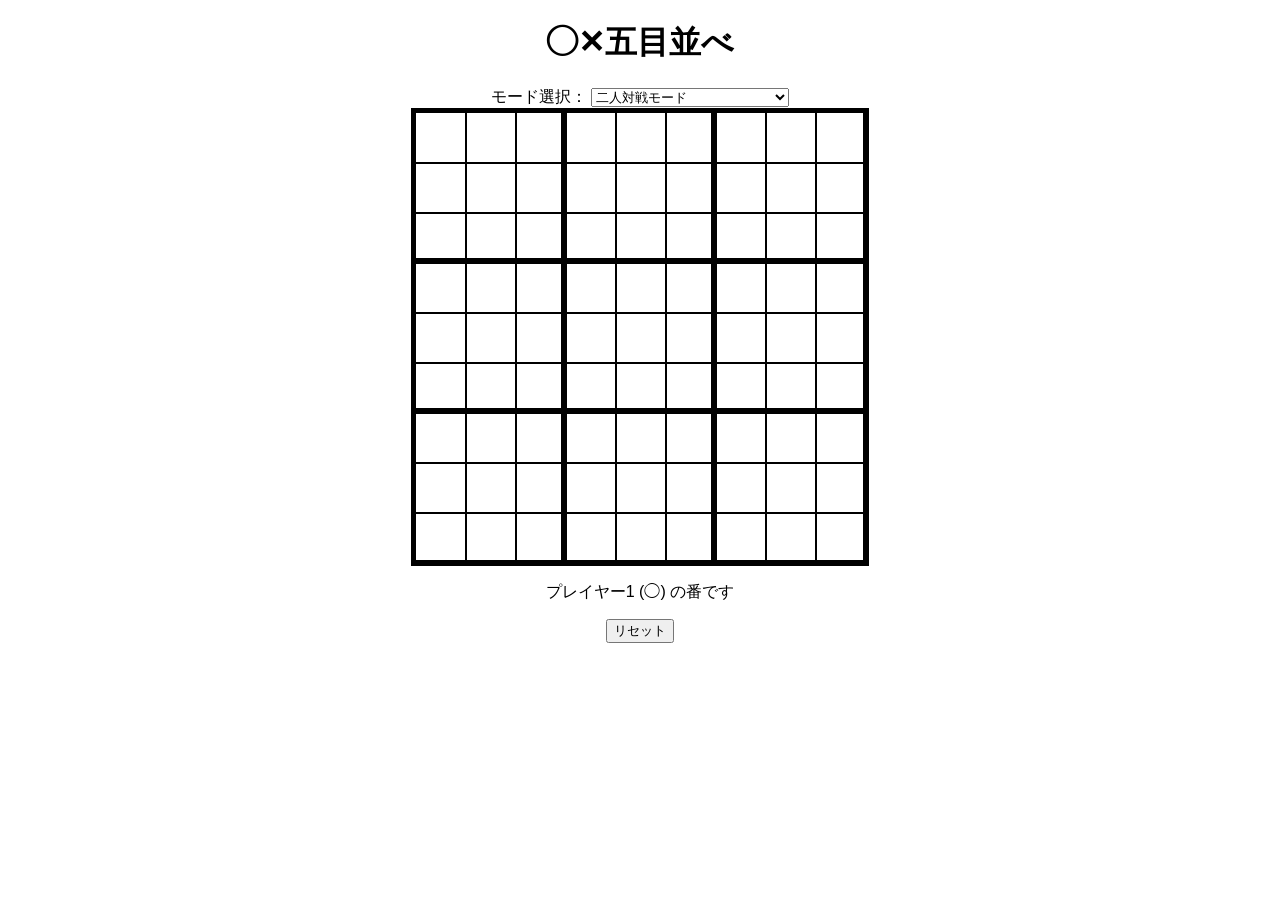
<file: index.html>
<!DOCTYPE html>
<html lang="ja">
<head>
	<meta charset="UTF-8">
	<meta name="viewport" content="width=device-width, initial-scale=1.0">
	<title>◯✕五目並べ</title>
	<link href="index.css" rel="stylesheet" type="text/css" media="all">
</head>
<body>
	<h1>◯✕五目並べ</h1>
	<!-- ゲームモード選択 -->
	<label for="game-mode">モード選択：</label>
	<select id="game-mode">
		<option value="two">二人対戦モード</option>
		<option value="ai">AI対戦モード（あなた vs AI）</option>
	</select>
	<br>
	<div class="board-container">
		<div id="game-board" class="board"></div>
	</div>
	<p id="status">プレイヤー1 (◯) の番です</p>
	<button id="reset-btn">リセット</button>
	<script src="index.js"></script>
</body>
</html>
</file>
<file: index.css>
body {
	text-align: center;
	font-family: Arial, sans-serif;
}

.board-container {
	position: relative;
	display: inline-block;
}

.board {
	display: grid;
	grid-template-columns: repeat(9, 50px);
	grid-template-rows: repeat(9, 50px);
	position: relative;
	border: 4px solid black;
}

.cell {
	width: 50px;
	height: 50px;
	display: flex;
	align-items: center;
	justify-content: center;
	border: 1px solid black;
	font-size: 32px;
	cursor: pointer;
	user-select: none;
	font-weight: bold;
}

.small-board {
	position: absolute;
	width: 156px;
	height: 156px;
	border: 4px solid black;
	box-sizing: border-box;
	background-color: transparent;
	pointer-events: none;
}

.large-mark {
	font-size: 140px;
	font-weight: bold;
	display: flex;
	justify-content: center;
	align-items: center;
	width: 150px;
	height: 150px;
	pointer-events: none;
	opacity: 0.30;
}

.winning-line {
	position: absolute;
	height: 3px;
	background-color: red;
	transform-origin: 0 0;
	pointer-events: none;
	z-index: 10;
}

.cell.occupied-o {
	color: red;
}

.cell.occupied-x {
	color: black;
}
</file>
